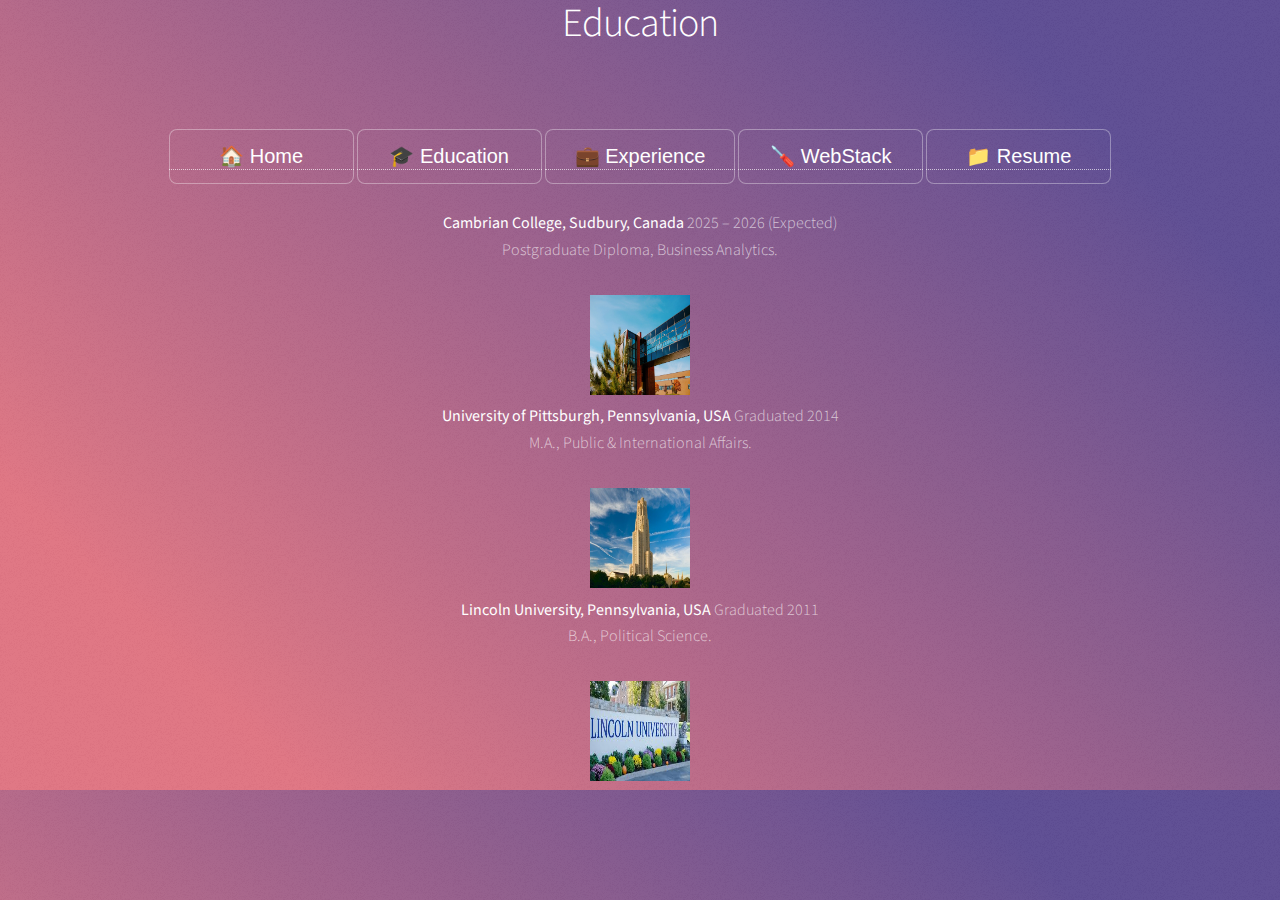
<file: edu.html>
<!DOCTYPE html>
<html>

<head>
  <!-- Google tag (gtag.js) -->
  <script async src="https://www.googletagmanager.com/gtag/js?id=G-BVNV2N0RMW"></script>
  <script>
    window.dataLayer = window.dataLayer || [];
    function gtag(){dataLayer.push(arguments);}
    gtag('js', new Date());

    gtag('config', 'G-BVNV2N0RMW');
  </script>
  <meta charset="utf-8">
  <meta name="viewport" content="width=device-width">
  <title>Education page</title>
  <link href="static/assets/css/main.css" rel="stylesheet" type="text/css" />
</head>

<body>
  <center>
    <h1> Education </h1>
  <div style="text-align: center;">



    <br>
    <br>
    <a href="index"><button>🏠 Home</button></a>
    <a href="edu"><button>🎓 Education</button></a>
    <a href="exp"><button>💼 Experience</button></a>
    <a href="webstack"><button>🪛 WebStack</button></a>
    <a href="resume"><button>📁 Resume</button></a>
</head>
<body>
  <br>
  <br>

    <p>
        <b>Cambrian College, Sudbury, Canada</b> 2025 – 2026 (Expected)<br>
        Postgraduate Diploma, Business Analytics.
    </p>
  <img src="static/images/cambrian.jpg" alt="cambrian" width="100" height="100">

    <p>
        <b>University of Pittsburgh, Pennsylvania, USA</b> Graduated 2014<br>
        M.A., Public & International Affairs.
    </p>
  <img src="static/images/pitt.jpg" alt="pitt" width="100" height="100">

    <p>
        <b>Lincoln University, Pennsylvania, USA</b> Graduated 2011<br>
        B.A., Political Science.
    </p>
  <img src="static/images/lincoln.jpg" alt="lincoln" width="100" height="100">

</body>
</html>
</file>
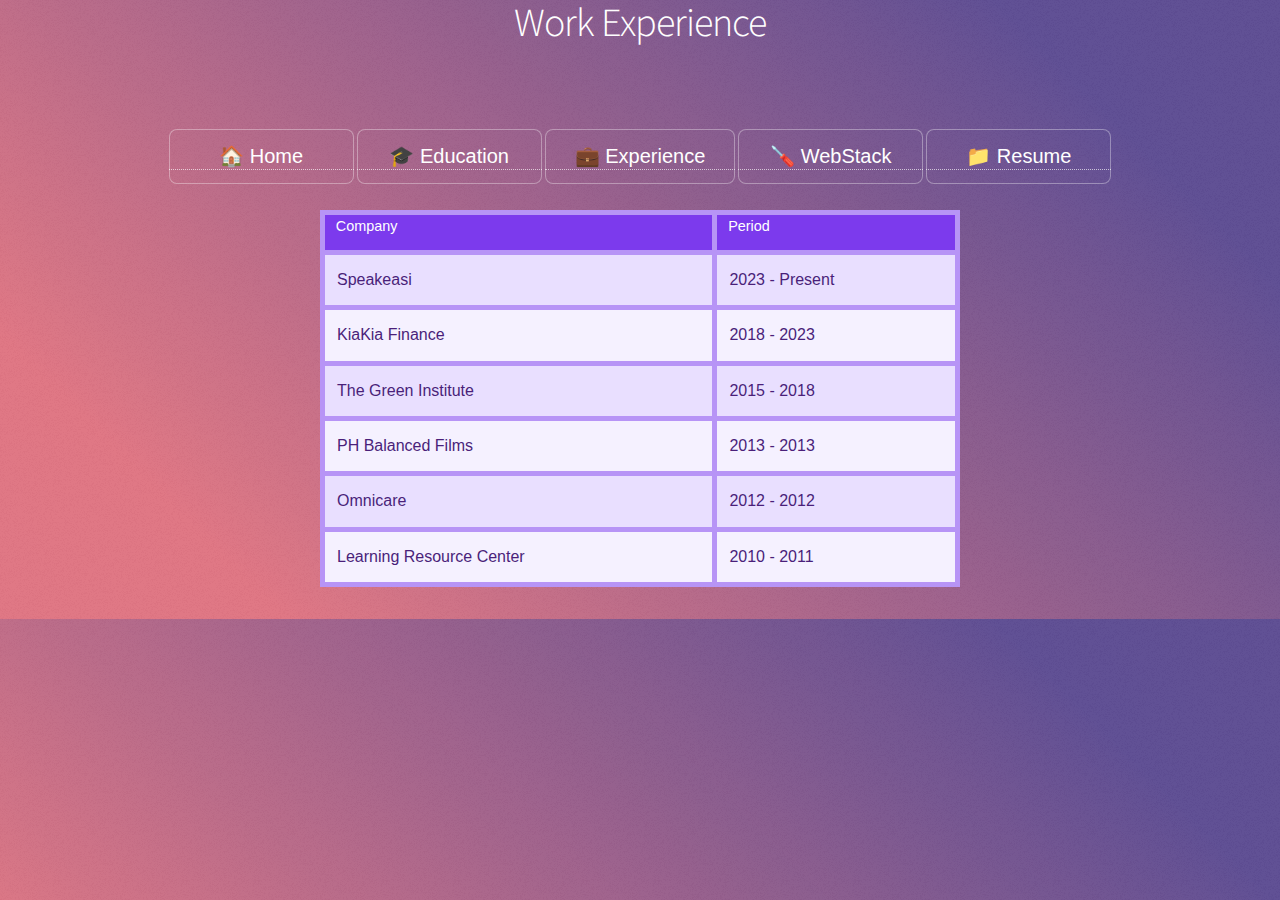
<file: exp.html>
<!DOCTYPE html>
<html>

<head>
  <!-- Google tag (gtag.js) -->
  <script async src="https://www.googletagmanager.com/gtag/js?id=G-BVNV2N0RMW"></script>
  <script>
    window.dataLayer = window.dataLayer || [];
    function gtag(){dataLayer.push(arguments);}
    gtag('js', new Date());

    gtag('config', 'G-BVNV2N0RMW');
  </script>
  <meta charset="utf-8">
  <meta name="viewport" content="width=device-width">
  <title>Experience Page</title>
  <link href="static/assets/css/main.css" rel="stylesheet" type="text/css" />
  <style>
    table {
      font-family: arial, sans-serif;
      border-collapse: collapse;
      width: 50%;
      background-color: #f5f0ff;
    }
    td, th {
      border: 5px solid #b794f6;
      text-align: left;
      padding: 8px;
      color: #4a1f7a;
    }
    th {
      background-color: #7c3aed;
      color: white;
      font-size: 18px;
      font-weight: bold;
    }
    tr:nth-child(even) {
      background-color: #e9dfff;
    }
    tr:nth-child(odd) {
      background-color: #f5f0ff;
    }
  </style>
</head>

<body>
  <center>
    <h1> Work Experience </h1>
    <!-- Not sure what other page to include tbh-->

    <br>
    <br>
    <a href="index"><button>🏠 Home</button></a>
    <a href="edu"><button>🎓 Education</button></a>
    <a href="exp"><button>💼 Experience</button></a>
    <a href="webstack"><button>🪛 WebStack</button></a>
    <a href="resume"><button>📁 Resume</button></a>

    <br>
    <br>

    <table>
      <tr>
        <th>Company</th>
        <th>Period</th>
      </tr>

      <tr>
        <td>Speakeasi</td>
        <td>2023 - Present</td>
      </tr>
      <tr>
        <td>KiaKia Finance</td>
        <td>2018 - 2023</td>
      </tr>
      <tr>
        <td>The Green Institute</td>
        <td>2015 - 2018</td>
      </tr>
      <tr>
        <td>PH Balanced Films</td>
        <td>2013 - 2013</td>
      </tr>
      <tr>
        <td>Omnicare</td>
        <td>2012 - 2012</td>
      </tr>
      <tr>
        <td>Learning Resource Center</td>
        <td>2010 - 2011</td>

    </table>


  </center>
</body>

</html>
</file>
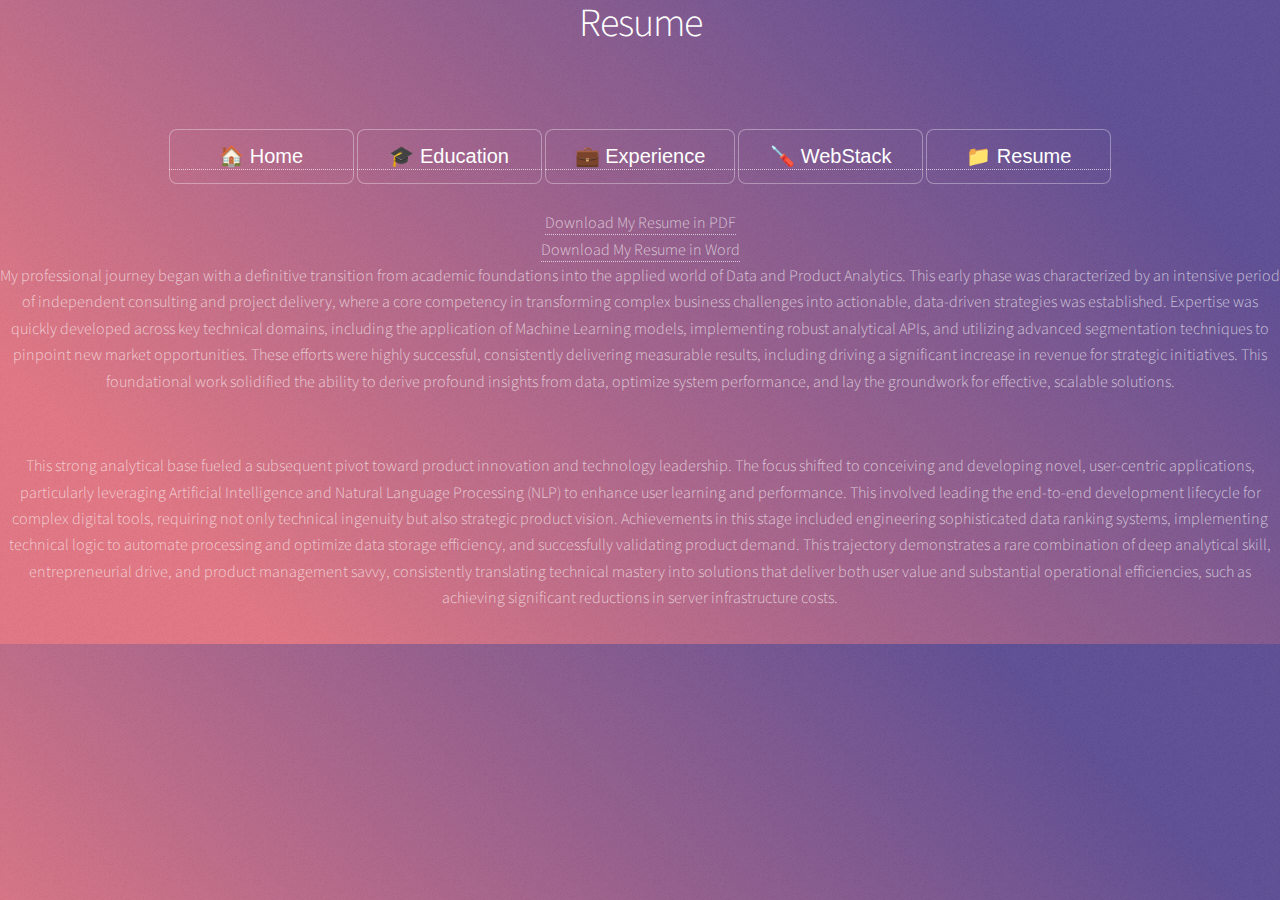
<file: resume.html>
<!DOCTYPE html>
<html>

<head>
  <!-- Google tag (gtag.js) -->
  <script async src="https://www.googletagmanager.com/gtag/js?id=G-BVNV2N0RMW"></script>
  <script>
    window.dataLayer = window.dataLayer || [];
    function gtag(){dataLayer.push(arguments);}
    gtag('js', new Date());

    gtag('config', 'G-BVNV2N0RMW');
  </script>
  <meta charset="utf-8">
  <meta name="viewport" content="width=device-width">
  <title>Experience page</title>
  <link href="static/assets/css/main.css" rel="stylesheet" type="text/css" />
</head>

<body>
  <center>
    <h1> Resume </h1>
  <div style="text-align: center;">



    <br>
    <br>
    <a href="index"><button>🏠 Home</button></a>
    <a href="edu"><button>🎓 Education</button></a>
    <a href="exp"><button>💼 Experience</button></a>
    <a href="webstack"><button>🪛 WebStack</button></a>
    <a href="resume"><button>📁 Resume</button></a>
  </div>

  <section>
    <br>
    <a href="static/documents/Laolu.IbrahimResume.pdf">Download My Resume in PDF</a>
    <br>
    <a href="static/documents/Laolu.IbrahimResume.docx">Download My Resume in Word</a>
    <!-- Site should contain a minimum of 2 files (PDF, Word documents). Same doc. Different format-->
    <br>
    <p>
      My professional journey began with a definitive transition from academic foundations into the applied world of Data and Product Analytics. This early phase was characterized by an intensive period of independent consulting and project delivery, where a core competency in transforming complex business challenges into actionable, data-driven strategies was established. Expertise was quickly developed across key technical domains, including the application of Machine Learning models, implementing robust analytical APIs, and utilizing advanced segmentation techniques to pinpoint new market opportunities. These efforts were highly successful, consistently delivering measurable results, including driving a significant increase in revenue for strategic initiatives. This foundational work solidified the ability to derive profound insights from data, optimize system performance, and lay the groundwork for effective, scalable solutions.
    </p>
    <br>
    <p>
      This strong analytical base fueled a subsequent pivot toward product innovation and technology leadership. The focus shifted to conceiving and developing novel, user-centric applications, particularly leveraging Artificial Intelligence and Natural Language Processing (NLP) to enhance user learning and performance. This involved leading the end-to-end development lifecycle for complex digital tools, requiring not only technical ingenuity but also strategic product vision. Achievements in this stage included engineering sophisticated data ranking systems, implementing technical logic to automate processing and optimize data storage efficiency, and successfully validating product demand. This trajectory demonstrates a rare combination of deep analytical skill, entrepreneurial drive, and product management savvy, consistently translating technical mastery into solutions that deliver both user value and substantial operational efficiencies, such as achieving significant reductions in server infrastructure costs.
    </p>

    </center>
</body>

</html>
</file>
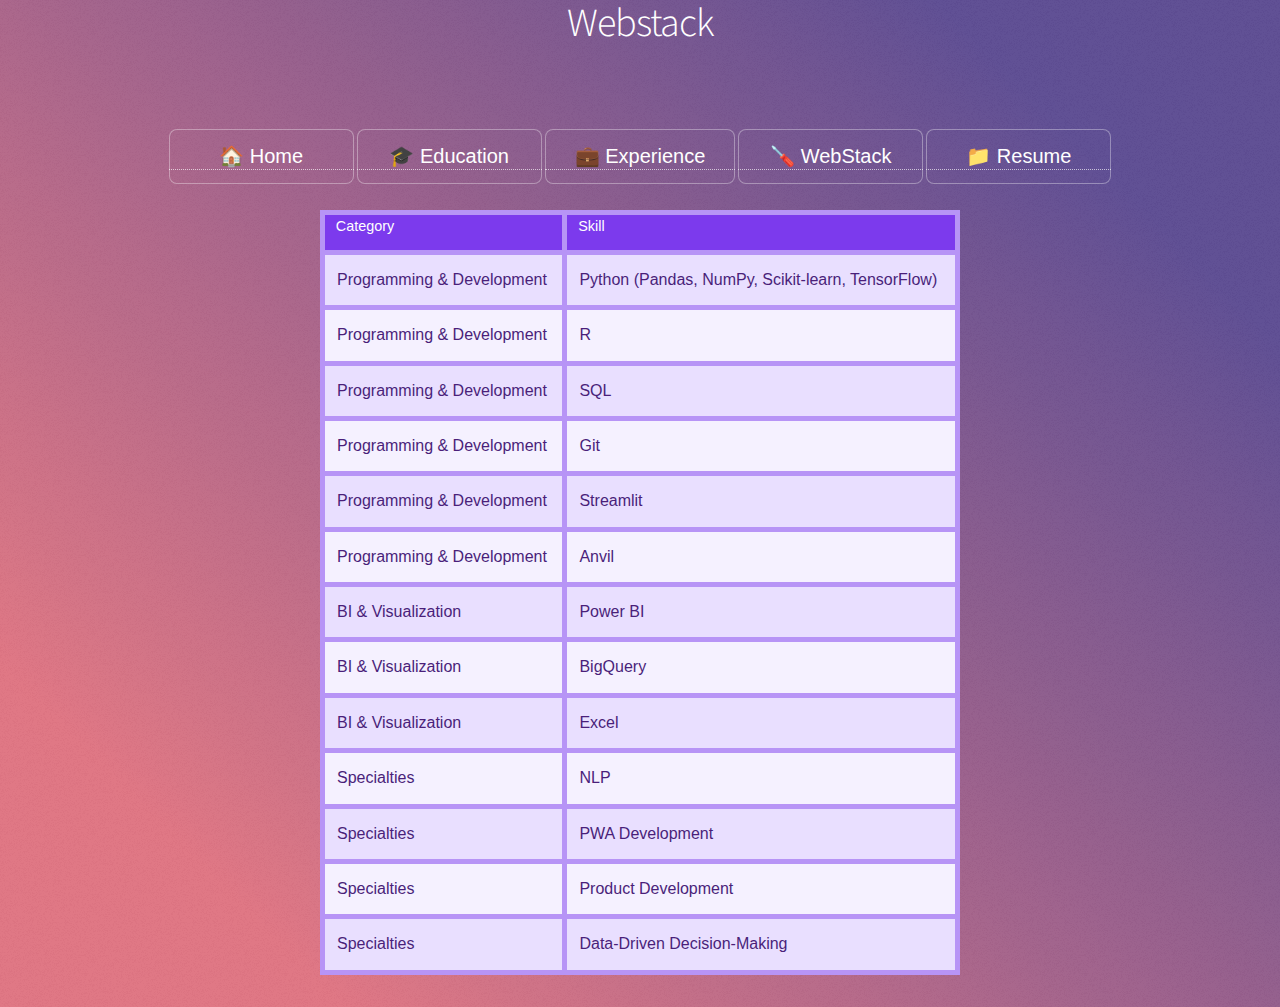
<file: webstack.html>
<!DOCTYPE html>
<html>

<head>
  <!-- Google tag (gtag.js) -->
  <script async src="https://www.googletagmanager.com/gtag/js?id=G-BVNV2N0RMW"></script>
  <script>
    window.dataLayer = window.dataLayer || [];
    function gtag(){dataLayer.push(arguments);}
    gtag('js', new Date());

    gtag('config', 'G-BVNV2N0RMW');
  </script>
  <!-- Google tag (gtag.js) -->
  <script async src="https://www.googletagmanager.com/gtag/js?id=G-BVNV2N0RMW"></script>
  <script>
    window.dataLayer = window.dataLayer || [];
    function gtag(){dataLayer.push(arguments);}
    gtag('js', new Date());

    gtag('config', 'G-BVNV2N0RMW');
  </script>
  <meta charset="utf-8">
  <meta name="viewport" content="width=device-width">
  <title>Webstack page</title>
  <link href="static/assets/css/main.css" rel="stylesheet" type="text/css" />
  <style>
    table {
      font-family: arial, sans-serif;
      border-collapse: collapse;
      width: 50%;
      background-color: #f5f0ff;
    }
    td, th {
      border: 5px solid #b794f6;
      text-align: left;
      padding: 8px;
      color: #4a1f7a;
    }
    th {
      background-color: #7c3aed;
      color: white;
      font-size: 18px;
      font-weight: bold;
    }
    tr:nth-child(even) {
      background-color: #e9dfff;
    }
    tr:nth-child(odd) {
      background-color: #f5f0ff;
    }
  </style>
</head>

<body>
  <center>
    <h1> Webstack </h1>

    <br>
    <br>
    <a href="index"><button>🏠 Home</button></a>
    <a href="edu"><button>🎓 Education</button></a>
    <a href="exp"><button>💼 Experience</button></a>
    <a href="webstack"><button>🪛 WebStack</button></a>
    <a href="resume"><button>📁 Resume</button></a>

    <br>
    <br>

    <table>
      <tr>
        <th>Category</th>
        <th>Skill</th>
      </tr>

      <tr>
        <td>Programming & Development</td>
        <td>Python (Pandas, NumPy, Scikit-learn, TensorFlow)</td>
      </tr>
      <tr>
        <td>Programming & Development</td>
        <td>R</td>
      </tr>
      <tr>
        <td>Programming & Development</td>
        <td>SQL</td>
      </tr>
      <tr>
        <td>Programming & Development</td>
        <td>Git</td>
      </tr>
      <tr>
        <td>Programming & Development</td>
        <td>Streamlit</td>
      </tr>
      <tr>
        <td>Programming & Development</td>
        <td>Anvil</td>
      </tr>

      <tr>
        <td>BI & Visualization</td>
        <td>Power BI</td>
      </tr>
      <tr>
        <td>BI & Visualization</td>
        <td>BigQuery</td>
      </tr>
      <tr>
        <td>BI & Visualization</td>
        <td>Excel</td>
      </tr>

      <tr>
        <td>Specialties</td>
        <td>NLP</td>
      </tr>
      <tr>
        <td>Specialties</td>
        <td>PWA Development</td>
      </tr>
      <tr>
        <td>Specialties</td>
        <td>Product Development</td>
      </tr>
      <tr>
        <td>Specialties</td>
        <td>Data-Driven Decision-Making</td>
      </tr>
    </table>


  </center>
</body>

</html>
</file>
<file: static/assets/css/main.css>
@import url(fontawesome-all.min.css);
@import 'https://fonts.googleapis.com/css?family=Source+Sans+Pro:300,400';

/*
	Stellar by HTML5 UP
	html5up.net | @ajlkn
	Free for personal and commercial use under the CCA 3.0 license (html5up.net/license)
*/

html, body, div, span, applet, object,
iframe, h1, h2, h3, h4, h5, h6, p, blockquote,
pre, a, abbr, acronym, address, big, cite,
code, del, dfn, em, img, ins, kbd, q, s, samp,
small, strike, strong, sub, sup, tt, var, b,
u, i, center, dl, dt, dd, ol, ul, li, fieldset,
form, label, legend, table, caption, tbody,
tfoot, thead, tr, th, td, article, aside,
canvas, details, embed, figure, figcaption,
footer, header, hgroup, menu, nav, output, ruby,
section, summary, time, mark, audio, video {
	margin: 0;
	padding: 0;
	border: 0;
	font-size: 100%;
	font: inherit;
	vertical-align: baseline;}

article, aside, details, figcaption, figure,
footer, header, hgroup, menu, nav, section {
	display: block;}

body {
	line-height: 1;
}

ol, ul {
	list-style: none;
}

blockquote, q {
	quotes: none;
}

	blockquote:before, blockquote:after, q:before, q:after {
		content: '';
		content: none;
	}

table {
	border-collapse: collapse;
	border-spacing: 0;
}

body {
	-webkit-text-size-adjust: none;
}

mark {
	background-color: transparent;
	color: inherit;
}

input::-moz-focus-inner {
	border: 0;
	padding: 0;
}

input, select, textarea {
	-moz-appearance: none;
	-webkit-appearance: none;
	-ms-appearance: none;
	appearance: none;
}

/* Basic */

	@-ms-viewport {
		width: device-width;
	}

	body {
		-ms-overflow-style: scrollbar;
	}

	@media screen and (max-width: 480px) {

		html, body {
			min-width: 320px;
		}

	}

	html {
		box-sizing: border-box;
	}

	*, *:before, *:after {
		box-sizing: inherit;
	}

	body {
		background-color: #935d8c;
		background-image: url("images/overlay.png"), -moz-linear-gradient(45deg, #e37682 15%, #5f4d93 85%);
		background-image: url("images/overlay.png"), -webkit-linear-gradient(45deg, #e37682 15%, #5f4d93 85%);
		background-image: url("images/overlay.png"), -ms-linear-gradient(45deg, #e37682 15%, #5f4d93 85%);
		background-image: url("images/overlay.png"), linear-gradient(45deg, #e37682 15%, #5f4d93 85%);
	}

		body.is-preload *, body.is-preload *:before, body.is-preload *:after {
			-moz-animation: none !important;
			-webkit-animation: none !important;
			-ms-animation: none !important;
			animation: none !important;
			-moz-transition: none !important;
			-webkit-transition: none !important;
			-ms-transition: none !important;
			transition: none !important;
		}

/* Type */

	body {
		background-color: #935d8c;
		color: rgba(255, 255, 255, 0.65);
	}

	body, input, select, textarea {
		font-family: "Source Sans Pro", Helvetica, sans-serif;
		font-size: 17pt;
		font-weight: 300;
		line-height: 1.65;
	}

		@media screen and (max-width: 1680px) {

			body, input, select, textarea {
				font-size: 14pt;
			}

		}

		@media screen and (max-width: 1280px) {

			body, input, select, textarea {
				font-size: 12pt;
			}

		}

		@media screen and (max-width: 360px) {

			body, input, select, textarea {
				font-size: 11pt;
			}

		}

	a {
		-moz-transition: color 0.2s ease, border-bottom 0.2s ease;
		-webkit-transition: color 0.2s ease, border-bottom 0.2s ease;
		-ms-transition: color 0.2s ease, border-bottom 0.2s ease;
		transition: color 0.2s ease, border-bottom 0.2s ease;
		text-decoration: none;
		border-bottom: dotted 1px;
		color: inherit;
	}

		a:hover {
			border-bottom-color: transparent;
		}

	strong, b {
		font-weight: 400;
	}

	em, i {
		font-style: italic;
	}

	p {
		margin: 0 0 2em 0;
	}

		p.content {
			-moz-columns: 20em 2;
			-webkit-columns: 20em 2;
			-ms-columns: 20em 2;
			columns: 20em 2;
			-moz-column-gap: 2em;
			-webkit-column-gap: 2em;
			-ms-column-gap: 2em;
			column-gap: 2em;
			text-align: justify;
		}

	h1, h2, h3, h4, h5, h6 {
		font-weight: 300;
		line-height: 1.5;
		margin: 0 0 0.7em 0;
		letter-spacing: -0.025em;
	}

		h1 a, h2 a, h3 a, h4 a, h5 a, h6 a {
			color: inherit;
			text-decoration: none;
		}

	h1 {
		font-size: 2.5em;
		line-height: 1.2;
	}

	h2 {
		font-size: 1.5em;
	}

	h3 {
		font-size: 1.25em;
	}

	h4 {
		font-size: 1.1em;
	}

	h5 {
		font-size: 0.9em;
	}

	h6 {
		font-size: 0.7em;
	}

	@media screen and (max-width: 736px) {

		h1 {
			font-size: 2em;
		}

	}

	sub {
		font-size: 0.8em;
		position: relative;
		top: 0.5em;
	}

	sup {
		font-size: 0.8em;
		position: relative;
		top: -0.5em;
	}

	blockquote {
		border-left: solid 4px;
		font-style: italic;
		margin: 0 0 2em 0;
		padding: 0.5em 0 0.5em 2em;
	}

	code {
		border-radius: 8px;
		border: solid 1px;
		font-family: "Courier New", monospace;
		font-size: 0.9em;
		margin: 0 0.25em;
		padding: 0.25em 0.65em;
	}

	pre {
		-webkit-overflow-scrolling: touch;
		font-family: "Courier New", monospace;
		font-size: 0.9em;
		margin: 0 0 2em 0;
	}

		pre code {
			display: block;
			line-height: 1.75;
			padding: 1em 1.5em;
			overflow-x: auto;
		}

	hr {
		border: 0;
		border-bottom: solid 1px;
		margin: 2em 0;
	}

		hr.major {
			margin: 3em 0;
		}

	.align-left {
		text-align: left;
	}

	.align-center {
		text-align: center;
	}

	.align-right {
		text-align: right;
	}

	input, select, textarea {
		color: #ffffff;
	}

	a:hover {
		color: #ffffff;
	}

	strong, b {
		color: #ffffff;
	}

	h1, h2, h3, h4, h5, h6 {
		color: #ffffff;
	}

	blockquote {
		border-left-color: rgba(255, 255, 255, 0.35);
	}

	code {
		background: rgba(255, 255, 255, 0.075);
		border-color: rgba(255, 255, 255, 0.35);
	}

	hr {
		border-bottom-color: rgba(255, 255, 255, 0.35);
	}

/* Row */

	.row {
		display: flex;
		flex-wrap: wrap;
		box-sizing: border-box;
		align-items: stretch;
	}

		.row > * {
			box-sizing: border-box;
		}

		.row.gtr-uniform > * > :last-child {
			margin-bottom: 0;
		}

		.row.aln-left {
			justify-content: flex-start;
		}

		.row.aln-center {
			justify-content: center;
		}

		.row.aln-right {
			justify-content: flex-end;
		}

		.row.aln-top {
			align-items: flex-start;
		}

		.row.aln-middle {
			align-items: center;
		}

		.row.aln-bottom {
			align-items: flex-end;
		}

		.row > .imp {
			order: -1;
		}

		.row > .col-1 {
			width: 8.33333%;
		}

		.row > .off-1 {
			margin-left: 8.33333%;
		}

		.row > .col-2 {
			width: 16.66667%;
		}

		.row > .off-2 {
			margin-left: 16.66667%;
		}

		.row > .col-3 {
			width: 25%;
		}

		.row > .off-3 {
			margin-left: 25%;
		}

		.row > .col-4 {
			width: 33.33333%;
		}

		.row > .off-4 {
			margin-left: 33.33333%;
		}

		.row > .col-5 {
			width: 41.66667%;
		}

		.row > .off-5 {
			margin-left: 41.66667%;
		}

		.row > .col-6 {
			width: 50%;
		}

		.row > .off-6 {
			margin-left: 50%;
		}

		.row > .col-7 {
			width: 58.33333%;
		}

		.row > .off-7 {
			margin-left: 58.33333%;
		}

		.row > .col-8 {
			width: 66.66667%;
		}

		.row > .off-8 {
			margin-left: 66.66667%;
		}

		.row > .col-9 {
			width: 75%;
		}

		.row > .off-9 {
			margin-left: 75%;
		}

		.row > .col-10 {
			width: 83.33333%;
		}

		.row > .off-10 {
			margin-left: 83.33333%;
		}

		.row > .col-11 {
			width: 91.66667%;
		}

		.row > .off-11 {
			margin-left: 91.66667%;
		}

		.row > .col-12 {
			width: 100%;
		}

		.row > .off-12 {
			margin-left: 100%;
		}

		.row.gtr-0 {
			margin-top: 0;
			margin-left: 0em;
		}

			.row.gtr-0 > * {
				padding: 0 0 0 0em;
			}

			.row.gtr-0.gtr-uniform {
				margin-top: 0em;
			}

				.row.gtr-0.gtr-uniform > * {
					padding-top: 0em;
				}

		.row.gtr-25 {
			margin-top: 0;
			margin-left: -0.375em;
		}

			.row.gtr-25 > * {
				padding: 0 0 0 0.375em;
			}

			.row.gtr-25.gtr-uniform {
				margin-top: -0.375em;
			}

				.row.gtr-25.gtr-uniform > * {
					padding-top: 0.375em;
				}

		.row.gtr-50 {
			margin-top: 0;
			margin-left: -0.75em;
		}

			.row.gtr-50 > * {
				padding: 0 0 0 0.75em;
			}

			.row.gtr-50.gtr-uniform {
				margin-top: -0.75em;
			}

				.row.gtr-50.gtr-uniform > * {
					padding-top: 0.75em;
				}

		.row {
			margin-top: 0;
			margin-left: -1.5em;
		}

			.row > * {
				padding: 0 0 0 1.5em;
			}

			.row.gtr-uniform {
				margin-top: -1.5em;
			}

				.row.gtr-uniform > * {
					padding-top: 1.5em;
				}

		.row.gtr-150 {
			margin-top: 0;
			margin-left: -2.25em;
		}

			.row.gtr-150 > * {
				padding: 0 0 0 2.25em;
			}

			.row.gtr-150.gtr-uniform {
				margin-top: -2.25em;
			}

				.row.gtr-150.gtr-uniform > * {
					padding-top: 2.25em;
				}

		.row.gtr-200 {
			margin-top: 0;
			margin-left: -3em;
		}

			.row.gtr-200 > * {
				padding: 0 0 0 3em;
			}

			.row.gtr-200.gtr-uniform {
				margin-top: -3em;
			}

				.row.gtr-200.gtr-uniform > * {
					padding-top: 3em;
				}

		@media screen and (max-width: 1680px) {

			.row {
				display: flex;
				flex-wrap: wrap;
				box-sizing: border-box;
				align-items: stretch;
			}

				.row > * {
					box-sizing: border-box;
				}

				.row.gtr-uniform > * > :last-child {
					margin-bottom: 0;
				}

				.row.aln-left {
					justify-content: flex-start;
				}

				.row.aln-center {
					justify-content: center;
				}

				.row.aln-right {
					justify-content: flex-end;
				}

				.row.aln-top {
					align-items: flex-start;
				}

				.row.aln-middle {
					align-items: center;
				}

				.row.aln-bottom {
					align-items: flex-end;
				}

				.row > .imp-xlarge {
					order: -1;
				}

				.row > .col-1-xlarge {
					width: 8.33333%;
				}

				.row > .off-1-xlarge {
					margin-left: 8.33333%;
				}

				.row > .col-2-xlarge {
					width: 16.66667%;
				}

				.row > .off-2-xlarge {
					margin-left: 16.66667%;
				}

				.row > .col-3-xlarge {
					width: 25%;
				}

				.row > .off-3-xlarge {
					margin-left: 25%;
				}

				.row > .col-4-xlarge {
					width: 33.33333%;
				}

				.row > .off-4-xlarge {
					margin-left: 33.33333%;
				}

				.row > .col-5-xlarge {
					width: 41.66667%;
				}

				.row > .off-5-xlarge {
					margin-left: 41.66667%;
				}

				.row > .col-6-xlarge {
					width: 50%;
				}

				.row > .off-6-xlarge {
					margin-left: 50%;
				}

				.row > .col-7-xlarge {
					width: 58.33333%;
				}

				.row > .off-7-xlarge {
					margin-left: 58.33333%;
				}

				.row > .col-8-xlarge {
					width: 66.66667%;
				}

				.row > .off-8-xlarge {
					margin-left: 66.66667%;
				}

				.row > .col-9-xlarge {
					width: 75%;
				}

				.row > .off-9-xlarge {
					margin-left: 75%;
				}

				.row > .col-10-xlarge {
					width: 83.33333%;
				}

				.row > .off-10-xlarge {
					margin-left: 83.33333%;
				}

				.row > .col-11-xlarge {
					width: 91.66667%;
				}

				.row > .off-11-xlarge {
					margin-left: 91.66667%;
				}

				.row > .col-12-xlarge {
					width: 100%;
				}

				.row > .off-12-xlarge {
					margin-left: 100%;
				}

				.row.gtr-0 {
					margin-top: 0;
					margin-left: 0em;
				}

					.row.gtr-0 > * {
						padding: 0 0 0 0em;
					}

					.row.gtr-0.gtr-uniform {
						margin-top: 0em;
					}

						.row.gtr-0.gtr-uniform > * {
							padding-top: 0em;
						}

				.row.gtr-25 {
					margin-top: 0;
					margin-left: -0.375em;
				}

					.row.gtr-25 > * {
						padding: 0 0 0 0.375em;
					}

					.row.gtr-25.gtr-uniform {
						margin-top: -0.375em;
					}

						.row.gtr-25.gtr-uniform > * {
							padding-top: 0.375em;
						}

				.row.gtr-50 {
					margin-top: 0;
					margin-left: -0.75em;
				}

					.row.gtr-50 > * {
						padding: 0 0 0 0.75em;
					}

					.row.gtr-50.gtr-uniform {
						margin-top: -0.75em;
					}

						.row.gtr-50.gtr-uniform > * {
							padding-top: 0.75em;
						}

				.row {
					margin-top: 0;
					margin-left: -1.5em;
				}

					.row > * {
						padding: 0 0 0 1.5em;
					}

					.row.gtr-uniform {
						margin-top: -1.5em;
					}

						.row.gtr-uniform > * {
							padding-top: 1.5em;
						}

				.row.gtr-150 {
					margin-top: 0;
					margin-left: -2.25em;
				}

					.row.gtr-150 > * {
						padding: 0 0 0 2.25em;
					}

					.row.gtr-150.gtr-uniform {
						margin-top: -2.25em;
					}

						.row.gtr-150.gtr-uniform > * {
							padding-top: 2.25em;
						}

				.row.gtr-200 {
					margin-top: 0;
					margin-left: -3em;
				}

					.row.gtr-200 > * {
						padding: 0 0 0 3em;
					}

					.row.gtr-200.gtr-uniform {
						margin-top: -3em;
					}

						.row.gtr-200.gtr-uniform > * {
							padding-top: 3em;
						}

		}

		@media screen and (max-width: 1280px) {

			.row {
				display: flex;
				flex-wrap: wrap;
				box-sizing: border-box;
				align-items: stretch;
			}

				.row > * {
					box-sizing: border-box;
				}

				.row.gtr-uniform > * > :last-child {
					margin-bottom: 0;
				}

				.row.aln-left {
					justify-content: flex-start;
				}

				.row.aln-center {
					justify-content: center;
				}

				.row.aln-right {
					justify-content: flex-end;
				}

				.row.aln-top {
					align-items: flex-start;
				}

				.row.aln-middle {
					align-items: center;
				}

				.row.aln-bottom {
					align-items: flex-end;
				}

				.row > .imp-large {
					order: -1;
				}

				.row > .col-1-large {
					width: 8.33333%;
				}

				.row > .off-1-large {
					margin-left: 8.33333%;
				}

				.row > .col-2-large {
					width: 16.66667%;
				}

				.row > .off-2-large {
					margin-left: 16.66667%;
				}

				.row > .col-3-large {
					width: 25%;
				}

				.row > .off-3-large {
					margin-left: 25%;
				}

				.row > .col-4-large {
					width: 33.33333%;
				}

				.row > .off-4-large {
					margin-left: 33.33333%;
				}

				.row > .col-5-large {
					width: 41.66667%;
				}

				.row > .off-5-large {
					margin-left: 41.66667%;
				}

				.row > .col-6-large {
					width: 50%;
				}

				.row > .off-6-large {
					margin-left: 50%;
				}

				.row > .col-7-large {
					width: 58.33333%;
				}

				.row > .off-7-large {
					margin-left: 58.33333%;
				}

				.row > .col-8-large {
					width: 66.66667%;
				}

				.row > .off-8-large {
					margin-left: 66.66667%;
				}

				.row > .col-9-large {
					width: 75%;
				}

				.row > .off-9-large {
					margin-left: 75%;
				}

				.row > .col-10-large {
					width: 83.33333%;
				}

				.row > .off-10-large {
					margin-left: 83.33333%;
				}

				.row > .col-11-large {
					width: 91.66667%;
				}

				.row > .off-11-large {
					margin-left: 91.66667%;
				}

				.row > .col-12-large {
					width: 100%;
				}

				.row > .off-12-large {
					margin-left: 100%;
				}

				.row.gtr-0 {
					margin-top: 0;
					margin-left: 0em;
				}

					.row.gtr-0 > * {
						padding: 0 0 0 0em;
					}

					.row.gtr-0.gtr-uniform {
						margin-top: 0em;
					}

						.row.gtr-0.gtr-uniform > * {
							padding-top: 0em;
						}

				.row.gtr-25 {
					margin-top: 0;
					margin-left: -0.375em;
				}

					.row.gtr-25 > * {
						padding: 0 0 0 0.375em;
					}

					.row.gtr-25.gtr-uniform {
						margin-top: -0.375em;
					}

						.row.gtr-25.gtr-uniform > * {
							padding-top: 0.375em;
						}

				.row.gtr-50 {
					margin-top: 0;
					margin-left: -0.75em;
				}

					.row.gtr-50 > * {
						padding: 0 0 0 0.75em;
					}

					.row.gtr-50.gtr-uniform {
						margin-top: -0.75em;
					}

						.row.gtr-50.gtr-uniform > * {
							padding-top: 0.75em;
						}

				.row {
					margin-top: 0;
					margin-left: -1.5em;
				}

					.row > * {
						padding: 0 0 0 1.5em;
					}

					.row.gtr-uniform {
						margin-top: -1.5em;
					}

						.row.gtr-uniform > * {
							padding-top: 1.5em;
						}

				.row.gtr-150 {
					margin-top: 0;
					margin-left: -2.25em;
				}

					.row.gtr-150 > * {
						padding: 0 0 0 2.25em;
					}

					.row.gtr-150.gtr-uniform {
						margin-top: -2.25em;
					}

						.row.gtr-150.gtr-uniform > * {
							padding-top: 2.25em;
						}

				.row.gtr-200 {
					margin-top: 0;
					margin-left: -3em;
				}

					.row.gtr-200 > * {
						padding: 0 0 0 3em;
					}

					.row.gtr-200.gtr-uniform {
						margin-top: -3em;
					}

						.row.gtr-200.gtr-uniform > * {
							padding-top: 3em;
						}

		}

		@media screen and (max-width: 980px) {

			.row {
				display: flex;
				flex-wrap: wrap;
				box-sizing: border-box;
				align-items: stretch;
			}

				.row > * {
					box-sizing: border-box;
				}

				.row.gtr-uniform > * > :last-child {
					margin-bottom: 0;
				}

				.row.aln-left {
					justify-content: flex-start;
				}

				.row.aln-center {
					justify-content: center;
				}

				.row.aln-right {
					justify-content: flex-end;
				}

				.row.aln-top {
					align-items: flex-start;
				}

				.row.aln-middle {
					align-items: center;
				}

				.row.aln-bottom {
					align-items: flex-end;
				}

				.row > .imp-medium {
					order: -1;
				}

				.row > .col-1-medium {
					width: 8.33333%;
				}

				.row > .off-1-medium {
					margin-left: 8.33333%;
				}

				.row > .col-2-medium {
					width: 16.66667%;
				}

				.row > .off-2-medium {
					margin-left: 16.66667%;
				}

				.row > .col-3-medium {
					width: 25%;
				}

				.row > .off-3-medium {
					margin-left: 25%;
				}

				.row > .col-4-medium {
					width: 33.33333%;
				}

				.row > .off-4-medium {
					margin-left: 33.33333%;
				}

				.row > .col-5-medium {
					width: 41.66667%;
				}

				.row > .off-5-medium {
					margin-left: 41.66667%;
				}

				.row > .col-6-medium {
					width: 50%;
				}

				.row > .off-6-medium {
					margin-left: 50%;
				}

				.row > .col-7-medium {
					width: 58.33333%;
				}

				.row > .off-7-medium {
					margin-left: 58.33333%;
				}

				.row > .col-8-medium {
					width: 66.66667%;
				}

				.row > .off-8-medium {
					margin-left: 66.66667%;
				}

				.row > .col-9-medium {
					width: 75%;
				}

				.row > .off-9-medium {
					margin-left: 75%;
				}

				.row > .col-10-medium {
					width: 83.33333%;
				}

				.row > .off-10-medium {
					margin-left: 83.33333%;
				}

				.row > .col-11-medium {
					width: 91.66667%;
				}

				.row > .off-11-medium {
					margin-left: 91.66667%;
				}

				.row > .col-12-medium {
					width: 100%;
				}

				.row > .off-12-medium {
					margin-left: 100%;
				}

				.row.gtr-0 {
					margin-top: 0;
					margin-left: 0em;
				}

					.row.gtr-0 > * {
						padding: 0 0 0 0em;
					}

					.row.gtr-0.gtr-uniform {
						margin-top: 0em;
					}

						.row.gtr-0.gtr-uniform > * {
							padding-top: 0em;
						}

				.row.gtr-25 {
					margin-top: 0;
					margin-left: -0.375em;
				}

					.row.gtr-25 > * {
						padding: 0 0 0 0.375em;
					}

					.row.gtr-25.gtr-uniform {
						margin-top: -0.375em;
					}

						.row.gtr-25.gtr-uniform > * {
							padding-top: 0.375em;
						}

				.row.gtr-50 {
					margin-top: 0;
					margin-left: -0.75em;
				}

					.row.gtr-50 > * {
						padding: 0 0 0 0.75em;
					}

					.row.gtr-50.gtr-uniform {
						margin-top: -0.75em;
					}

						.row.gtr-50.gtr-uniform > * {
							padding-top: 0.75em;
						}

				.row {
					margin-top: 0;
					margin-left: -1.5em;
				}

					.row > * {
						padding: 0 0 0 1.5em;
					}

					.row.gtr-uniform {
						margin-top: -1.5em;
					}

						.row.gtr-uniform > * {
							padding-top: 1.5em;
						}

				.row.gtr-150 {
					margin-top: 0;
					margin-left: -2.25em;
				}

					.row.gtr-150 > * {
						padding: 0 0 0 2.25em;
					}

					.row.gtr-150.gtr-uniform {
						margin-top: -2.25em;
					}

						.row.gtr-150.gtr-uniform > * {
							padding-top: 2.25em;
						}

				.row.gtr-200 {
					margin-top: 0;
					margin-left: -3em;
				}

					.row.gtr-200 > * {
						padding: 0 0 0 3em;
					}

					.row.gtr-200.gtr-uniform {
						margin-top: -3em;
					}

						.row.gtr-200.gtr-uniform > * {
							padding-top: 3em;
						}

		}

		@media screen and (max-width: 736px) {

			.row {
				display: flex;
				flex-wrap: wrap;
				box-sizing: border-box;
				align-items: stretch;
			}

				.row > * {
					box-sizing: border-box;
				}

				.row.gtr-uniform > * > :last-child {
					margin-bottom: 0;
				}

				.row.aln-left {
					justify-content: flex-start;
				}

				.row.aln-center {
					justify-content: center;
				}

				.row.aln-right {
					justify-content: flex-end;
				}

				.row.aln-top {
					align-items: flex-start;
				}

				.row.aln-middle {
					align-items: center;
				}

				.row.aln-bottom {
					align-items: flex-end;
				}

				.row > .imp-small {
					order: -1;
				}

				.row > .col-1-small {
					width: 8.33333%;
				}

				.row > .off-1-small {
					margin-left: 8.33333%;
				}

				.row > .col-2-small {
					width: 16.66667%;
				}

				.row > .off-2-small {
					margin-left: 16.66667%;
				}

				.row > .col-3-small {
					width: 25%;
				}

				.row > .off-3-small {
					margin-left: 25%;
				}

				.row > .col-4-small {
					width: 33.33333%;
				}

				.row > .off-4-small {
					margin-left: 33.33333%;
				}

				.row > .col-5-small {
					width: 41.66667%;
				}

				.row > .off-5-small {
					margin-left: 41.66667%;
				}

				.row > .col-6-small {
					width: 50%;
				}

				.row > .off-6-small {
					margin-left: 50%;
				}

				.row > .col-7-small {
					width: 58.33333%;
				}

				.row > .off-7-small {
					margin-left: 58.33333%;
				}

				.row > .col-8-small {
					width: 66.66667%;
				}

				.row > .off-8-small {
					margin-left: 66.66667%;
				}

				.row > .col-9-small {
					width: 75%;
				}

				.row > .off-9-small {
					margin-left: 75%;
				}

				.row > .col-10-small {
					width: 83.33333%;
				}

				.row > .off-10-small {
					margin-left: 83.33333%;
				}

				.row > .col-11-small {
					width: 91.66667%;
				}

				.row > .off-11-small {
					margin-left: 91.66667%;
				}

				.row > .col-12-small {
					width: 100%;
				}

				.row > .off-12-small {
					margin-left: 100%;
				}

				.row.gtr-0 {
					margin-top: 0;
					margin-left: 0em;
				}

					.row.gtr-0 > * {
						padding: 0 0 0 0em;
					}

					.row.gtr-0.gtr-uniform {
						margin-top: 0em;
					}

						.row.gtr-0.gtr-uniform > * {
							padding-top: 0em;
						}

				.row.gtr-25 {
					margin-top: 0;
					margin-left: -0.25em;
				}

					.row.gtr-25 > * {
						padding: 0 0 0 0.25em;
					}

					.row.gtr-25.gtr-uniform {
						margin-top: -0.25em;
					}

						.row.gtr-25.gtr-uniform > * {
							padding-top: 0.25em;
						}

				.row.gtr-50 {
					margin-top: 0;
					margin-left: -0.5em;
				}

					.row.gtr-50 > * {
						padding: 0 0 0 0.5em;
					}

					.row.gtr-50.gtr-uniform {
						margin-top: -0.5em;
					}

						.row.gtr-50.gtr-uniform > * {
							padding-top: 0.5em;
						}

				.row {
					margin-top: 0;
					margin-left: -1em;
				}

					.row > * {
						padding: 0 0 0 1em;
					}

					.row.gtr-uniform {
						margin-top: -1em;
					}

						.row.gtr-uniform > * {
							padding-top: 1em;
						}

				.row.gtr-150 {
					margin-top: 0;
					margin-left: -1.5em;
				}

					.row.gtr-150 > * {
						padding: 0 0 0 1.5em;
					}

					.row.gtr-150.gtr-uniform {
						margin-top: -1.5em;
					}

						.row.gtr-150.gtr-uniform > * {
							padding-top: 1.5em;
						}

				.row.gtr-200 {
					margin-top: 0;
					margin-left: -2em;
				}

					.row.gtr-200 > * {
						padding: 0 0 0 2em;
					}

					.row.gtr-200.gtr-uniform {
						margin-top: -2em;
					}

						.row.gtr-200.gtr-uniform > * {
							padding-top: 2em;
						}

		}

		@media screen and (max-width: 480px) {

			.row {
				display: flex;
				flex-wrap: wrap;
				box-sizing: border-box;
				align-items: stretch;
			}

				.row > * {
					box-sizing: border-box;
				}

				.row.gtr-uniform > * > :last-child {
					margin-bottom: 0;
				}

				.row.aln-left {
					justify-content: flex-start;
				}

				.row.aln-center {
					justify-content: center;
				}

				.row.aln-right {
					justify-content: flex-end;
				}

				.row.aln-top {
					align-items: flex-start;
				}

				.row.aln-middle {
					align-items: center;
				}

				.row.aln-bottom {
					align-items: flex-end;
				}

				.row > .imp-xsmall {
					order: -1;
				}

				.row > .col-1-xsmall {
					width: 8.33333%;
				}

				.row > .off-1-xsmall {
					margin-left: 8.33333%;
				}

				.row > .col-2-xsmall {
					width: 16.66667%;
				}

				.row > .off-2-xsmall {
					margin-left: 16.66667%;
				}

				.row > .col-3-xsmall {
					width: 25%;
				}

				.row > .off-3-xsmall {
					margin-left: 25%;
				}

				.row > .col-4-xsmall {
					width: 33.33333%;
				}

				.row > .off-4-xsmall {
					margin-left: 33.33333%;
				}

				.row > .col-5-xsmall {
					width: 41.66667%;
				}

				.row > .off-5-xsmall {
					margin-left: 41.66667%;
				}

				.row > .col-6-xsmall {
					width: 50%;
				}

				.row > .off-6-xsmall {
					margin-left: 50%;
				}

				.row > .col-7-xsmall {
					width: 58.33333%;
				}

				.row > .off-7-xsmall {
					margin-left: 58.33333%;
				}

				.row > .col-8-xsmall {
					width: 66.66667%;
				}

				.row > .off-8-xsmall {
					margin-left: 66.66667%;
				}

				.row > .col-9-xsmall {
					width: 75%;
				}

				.row > .off-9-xsmall {
					margin-left: 75%;
				}

				.row > .col-10-xsmall {
					width: 83.33333%;
				}

				.row > .off-10-xsmall {
					margin-left: 83.33333%;
				}

				.row > .col-11-xsmall {
					width: 91.66667%;
				}

				.row > .off-11-xsmall {
					margin-left: 91.66667%;
				}

				.row > .col-12-xsmall {
					width: 100%;
				}

				.row > .off-12-xsmall {
					margin-left: 100%;
				}

				.row.gtr-0 {
					margin-top: 0;
					margin-left: 0em;
				}

					.row.gtr-0 > * {
						padding: 0 0 0 0em;
					}

					.row.gtr-0.gtr-uniform {
						margin-top: 0em;
					}

						.row.gtr-0.gtr-uniform > * {
							padding-top: 0em;
						}

				.row.gtr-25 {
					margin-top: 0;
					margin-left: -0.3125em;
				}

					.row.gtr-25 > * {
						padding: 0 0 0 0.3125em;
					}

					.row.gtr-25.gtr-uniform {
						margin-top: -0.3125em;
					}

						.row.gtr-25.gtr-uniform > * {
							padding-top: 0.3125em;
						}

				.row.gtr-50 {
					margin-top: 0;
					margin-left: -0.625em;
				}

					.row.gtr-50 > * {
						padding: 0 0 0 0.625em;
					}

					.row.gtr-50.gtr-uniform {
						margin-top: -0.625em;
					}

						.row.gtr-50.gtr-uniform > * {
							padding-top: 0.625em;
						}

				.row {
					margin-top: 0;
					margin-left: -1.25em;
				}

					.row > * {
						padding: 0 0 0 1.25em;
					}

					.row.gtr-uniform {
						margin-top: -1.25em;
					}

						.row.gtr-uniform > * {
							padding-top: 1.25em;
						}

				.row.gtr-150 {
					margin-top: 0;
					margin-left: -1.875em;
				}

					.row.gtr-150 > * {
						padding: 0 0 0 1.875em;
					}

					.row.gtr-150.gtr-uniform {
						margin-top: -1.875em;
					}

						.row.gtr-150.gtr-uniform > * {
							padding-top: 1.875em;
						}

				.row.gtr-200 {
					margin-top: 0;
					margin-left: -2.5em;
				}

					.row.gtr-200 > * {
						padding: 0 0 0 2.5em;
					}

					.row.gtr-200.gtr-uniform {
						margin-top: -2.5em;
					}

						.row.gtr-200.gtr-uniform > * {
							padding-top: 2.5em;
						}

		}

/* Box */

	.box {
		border-radius: 8px;
		border: solid;
		margin-bottom: 2em;
		padding: 1.5em;
	}

		.box > :last-child,
		.box > :last-child > :last-child,
		.box > :last-child > :last-child > :last-child {
			margin-bottom: 0;
		}

		.box.alt {
			border: 0;
			border-radius: 0;
			padding: 0;
		}

	.box {
		border-color: rgba(255, 255, 255, 0.35);
	}

/* Button */

	input[type="submit"],
	input[type="reset"],
	input[type="button"],
	button,
	.button {
		-moz-appearance: none;
		-webkit-appearance: none;
		-ms-appearance: none;
		appearance: none;
		-moz-transition: background-color 0.2s ease-in-out, color 0.2s ease-in-out;
		-webkit-transition: background-color 0.2s ease-in-out, color 0.2s ease-in-out;
		-ms-transition: background-color 0.2s ease-in-out, color 0.2s ease-in-out;
		transition: background-color 0.2s ease-in-out, color 0.2s ease-in-out;
		border-radius: 8px;
		border: 0;
		cursor: pointer;
		display: inline-block;
		font-weight: 300;
		height: 2.75em;
		line-height: 2.75em;
		min-width: 9.25em;
		padding: 0 1.5em;
		text-align: center;
		text-decoration: none;
		font-size: 20px;  
		white-space: nowrap;
	}

		input[type="submit"].icon,
		input[type="reset"].icon,
		input[type="button"].icon,
		button.icon,
		.button.icon {
			padding-left: 1.35em;
		}

			input[type="submit"].icon:before,
			input[type="reset"].icon:before,
			input[type="button"].icon:before,
			button.icon:before,
			.button.icon:before {
				margin-right: 0.5em;
			}

		input[type="submit"].fit,
		input[type="reset"].fit,
		input[type="button"].fit,
		button.fit,
		.button.fit {
			width: 100%;
		}

		input[type="submit"].small,
		input[type="reset"].small,
		input[type="button"].small,
		button.small,
		.button.small {
			font-size: 0.8em;
		}

		input[type="submit"].large,
		input[type="reset"].large,
		input[type="button"].large,
		button.large,
		.button.large {
			font-size: 1.35em;
		}

		input[type="submit"].disabled, input[type="submit"]:disabled,
		input[type="reset"].disabled,
		input[type="reset"]:disabled,
		input[type="button"].disabled,
		input[type="button"]:disabled,
		button.disabled,
		button:disabled,
		.button.disabled,
		.button:disabled {
			pointer-events: none;
			opacity: 0.25;
		}

		@media screen and (max-width: 736px) {

			input[type="submit"],
			input[type="reset"],
			input[type="button"],
			button,
			.button {
				min-width: 0;
			}

		}

	input[type="submit"],
	input[type="reset"],
	input[type="button"],
	button,
	.button {
		background-color: transparent;
		box-shadow: inset 0 0 0 1px rgba(255, 255, 255, 0.35);
		color: #ffffff !important;
	}

		input[type="submit"]:hover,
		input[type="reset"]:hover,
		input[type="button"]:hover,
		button:hover,
		.button:hover {
			background-color: rgba(255, 255, 255, 0.075);
		}

		input[type="submit"]:active,
		input[type="reset"]:active,
		input[type="button"]:active,
		button:active,
		.button:active {
			background-color: rgba(255, 255, 255, 0.2);
		}

		input[type="submit"].icon:before,
		input[type="reset"].icon:before,
		input[type="button"].icon:before,
		button.icon:before,
		.button.icon:before {
			color: rgba(255, 255, 255, 0.5);
		}

		input[type="submit"].primary,
		input[type="reset"].primary,
		input[type="button"].primary,
		button.primary,
		.button.primary {
			background-color: #8cc9f0;
			color: #ffffff !important;
			box-shadow: none;
		}

			input[type="submit"].primary:hover,
			input[type="reset"].primary:hover,
			input[type="button"].primary:hover,
			button.primary:hover,
			.button.primary:hover {
				background-color: #9acff2;
			}

			input[type="submit"].primary:active,
			input[type="reset"].primary:active,
			input[type="button"].primary:active,
			button.primary:active,
			.button.primary:active {
				background-color: #7ec3ee;
			}

			input[type="submit"].primary.icon:before,
			input[type="reset"].primary.icon:before,
			input[type="button"].primary.icon:before,
			button.primary.icon:before,
			.button.primary.icon:before {
				color: #ffffff !important;
			}

/* Form */

	form {
		margin: 0 0 2em 0;
	}

	label {
		display: block;
		font-size: 0.9em;
		font-weight: 400;
		margin: 0 0 1em 0;
	}

	input[type="text"],
	input[type="password"],
	input[type="email"],
	select,
	textarea {
		-moz-appearance: none;
		-webkit-appearance: none;
		-ms-appearance: none;
		appearance: none;
		border-radius: 8px;
		border: solid 1px;
		color: inherit;
		display: block;
		outline: 0;
		padding: 0 1em;
		text-decoration: none;
		width: 100%;
	}

		input[type="text"]:invalid,
		input[type="password"]:invalid,
		input[type="email"]:invalid,
		select:invalid,
		textarea:invalid {
			box-shadow: none;
		}

	select {
		background-size: 1.25rem;
		background-repeat: no-repeat;
		background-position: calc(100% - 1rem) center;
		height: 2.75em;
		padding-right: 2.75em;
		text-overflow: ellipsis;
	}

		select:focus::-ms-value {
			background-color: transparent;
		}

		select::-ms-expand {
			display: none;
		}

	input[type="text"],
	input[type="password"],
	input[type="email"],
	select {
		height: 2.75em;
	}

	textarea {
		padding: 0.75em 1em;
	}

	input[type="checkbox"],
	input[type="radio"] {
		-moz-appearance: none;
		-webkit-appearance: none;
		-ms-appearance: none;
		appearance: none;
		display: block;
		float: left;
		margin-right: -2em;
		opacity: 0;
		width: 1em;
		z-index: -1;
	}

		input[type="checkbox"] + label,
		input[type="radio"] + label {
			text-decoration: none;
			cursor: pointer;
			display: inline-block;
			font-size: 1em;
			font-weight: 300;
			padding-left: 2.4em;
			padding-right: 0.75em;
			position: relative;
		}

			input[type="checkbox"] + label:before,
			input[type="radio"] + label:before {
				-moz-osx-font-smoothing: grayscale;
				-webkit-font-smoothing: antialiased;
				display: inline-block;
				font-style: normal;
				font-variant: normal;
				text-rendering: auto;
				line-height: 1;
				text-transform: none !important;
				font-family: 'Font Awesome 5 Free';
				font-weight: 900;
			}

			input[type="checkbox"] + label:before,
			input[type="radio"] + label:before {
				border-radius: 8px;
				border: solid 1px;
				content: '';
				display: inline-block;
				font-size: 0.8em;
				height: 2.0625em;
				left: 0;
				line-height: 2.0625em;
				position: absolute;
				text-align: center;
				top: 0;
				width: 2.0625em;
			}

		input[type="checkbox"]:checked + label:before,
		input[type="radio"]:checked + label:before {
			content: '\f00c';
		}

	input[type="checkbox"] + label:before {
		border-radius: 8px;
	}

	input[type="radio"] + label:before {
		border-radius: 100%;
	}

	::-webkit-input-placeholder {
		opacity: 1.0;
	}

	:-moz-placeholder {
		opacity: 1.0;
	}

	::-moz-placeholder {
		opacity: 1.0;
	}

	:-ms-input-placeholder {
		opacity: 1.0;
	}

	label {
		color: #ffffff;
	}

	input[type="text"],
	input[type="password"],
	input[type="email"],
	select,
	textarea {
		background-color: rgba(255, 255, 255, 0.075);
		border-color: rgba(255, 255, 255, 0.35);
	}

		input[type="text"]:focus,
		input[type="password"]:focus,
		input[type="email"]:focus,
		select:focus,
		textarea:focus {
			border-color: #8cc9f0;
			box-shadow: 0 0 0 1px #8cc9f0;
		}

	select {
		background-image: url("data:image/svg+xml;charset=utf8,%3Csvg xmlns='http://www.w3.org/2000/svg' width='40' height='40' preserveAspectRatio='none' viewBox='0 0 40 40'%3E%3Cpath d='M9.4,12.3l10.4,10.4l10.4-10.4c0.2-0.2,0.5-0.4,0.9-0.4c0.3,0,0.6,0.1,0.9,0.4l3.3,3.3c0.2,0.2,0.4,0.5,0.4,0.9 c0,0.4-0.1,0.6-0.4,0.9L20.7,31.9c-0.2,0.2-0.5,0.4-0.9,0.4c-0.3,0-0.6-0.1-0.9-0.4L4.3,17.3c-0.2-0.2-0.4-0.5-0.4-0.9 c0-0.4,0.1-0.6,0.4-0.9l3.3-3.3c0.2-0.2,0.5-0.4,0.9-0.4S9.1,12.1,9.4,12.3z' fill='rgba(255, 255, 255, 0.35)' /%3E%3C/svg%3E");
	}

		select option {
			color: #ffffff;
			background: #935d8c;
		}

	input[type="checkbox"] + label,
	input[type="radio"] + label {
		color: rgba(255, 255, 255, 0.65);
	}

		input[type="checkbox"] + label:before,
		input[type="radio"] + label:before {
			background: rgba(255, 255, 255, 0.075);
			border-color: rgba(255, 255, 255, 0.35);
		}

	input[type="checkbox"]:checked + label:before,
	input[type="radio"]:checked + label:before {
		background-color: #ffffff;
		border-color: #ffffff;
		color: #935d8c;
	}

	input[type="checkbox"]:focus + label:before,
	input[type="radio"]:focus + label:before {
		border-color: #8cc9f0;
		box-shadow: 0 0 0 1px #8cc9f0;
	}

	::-webkit-input-placeholder {
		color: rgba(255, 255, 255, 0.5) !important;
	}

	:-moz-placeholder {
		color: rgba(255, 255, 255, 0.5) !important;
	}

	::-moz-placeholder {
		color: rgba(255, 255, 255, 0.5) !important;
	}

	:-ms-input-placeholder {
		color: rgba(255, 255, 255, 0.5) !important;
	}

	.formerize-placeholder {
		color: rgba(255, 255, 255, 0.5) !important;
	}

/* Icon */

	.icon {
		text-decoration: none;
		-moz-transition: background-color 0.2s ease-in-out, color 0.2s ease-in-out;
		-webkit-transition: background-color 0.2s ease-in-out, color 0.2s ease-in-out;
		-ms-transition: background-color 0.2s ease-in-out, color 0.2s ease-in-out;
		transition: background-color 0.2s ease-in-out, color 0.2s ease-in-out;
		border-bottom: none;
		position: relative;
	}

		.icon:before {
			-moz-osx-font-smoothing: grayscale;
			-webkit-font-smoothing: antialiased;
			display: inline-block;
			font-style: normal;
			font-variant: normal;
			text-rendering: auto;
			line-height: 1;
			text-transform: none !important;
			font-family: 'Font Awesome 5 Free';
			font-weight: 400;
		}

		.icon > .label {
			display: none;
		}

		.icon:before {
			line-height: solid;
		}

		.icon.solid:before {
			font-weight: 900;
		}

		.icon.brands:before {
			font-family: 'Font Awesome 5 Brands';
		}

		.icon.major {
			border: solid 1px;
			display: inline-block;
			border-radius: 100%;
			padding: 0.65em;
			margin: 0 0 2em 0;
			cursor: default;
		}

			.icon.major:before {
				display: inline-block;
				font-size: 6.25rem;
				width: 2.25em;
				height: 2.25em;
				line-height: 2.2em;
				border-radius: 100%;
				border: solid 1px;
				text-align: center;
			}

		.icon.alt {
			display: inline-block;
			border: solid 1px;
			border-radius: 100%;
		}

			.icon.alt:before {
				display: block;
				font-size: 1.25em;
				width: 2em;
				height: 2em;
				text-align: center;
				line-height: 2em;
			}

		.icon.style1 {
			color: #efa8b0;
		}

		.icon.style2 {
			color: #c79cc8;
		}

		.icon.style3 {
			color: #a89cc8;
		}

		.icon.style4 {
			color: #9bb2e1;
		}

		.icon.style5 {
			color: #8cc9f0;
		}

		@media screen and (max-width: 1680px) {

			.icon.major:before {
				font-size: 5.5rem;
			}

		}

		@media screen and (max-width: 1280px) {

			.icon.major:before {
				font-size: 4.75rem;
			}

		}

		@media screen and (max-width: 736px) {

			.icon.major {
				margin: 0 0 1.5em 0;
				padding: 0.35em;
			}

				.icon.major:before {
					font-size: 3.5rem;
				}

		}

	.icon.major {
		border-color: rgba(255, 255, 255, 0.35);
	}

		.icon.major:before {
			border-color: rgba(255, 255, 255, 0.35);
		}

	.icon.alt {
		border-color: rgba(255, 255, 255, 0.35);
		color: #ffffff;
	}

		.icon.alt:hover {
			background-color: rgba(255, 255, 255, 0.075);
		}

		.icon.alt:active {
			background-color: rgba(255, 255, 255, 0.2);
		}

/* Image */

	.image {
		border-radius: 8px;
		border: 0;
		display: inline-block;
		position: relative;
	}

		.image img {
			border-radius: 8px;
			display: block;
		}

		.image.left, .image.right {
			max-width: 40%;
		}

			.image.left img, .image.right img {
				width: 100%;
			}

		.image.left {
			float: left;
			margin: 0 1.5em 1em 0;
			top: 0.25em;
		}

		.image.right {
			float: right;
			margin: 0 0 1em 1.5em;
			top: 0.25em;
		}

		.image.fit {
			display: block;
			margin: 0 0 2em 0;
			width: 100%;
		}

			.image.fit img {
				width: 100%;
			}

		.image.main {
			display: block;
			margin: 0 0 3em 0;
			width: 100%;
		}

			.image.main img {
				width: 100%;
			}

/* List */

	ol {
		list-style: decimal;
		margin: 0 0 2em 0;
		padding-left: 1.25em;
	}

		ol li {
			padding-left: 0.25em;
		}

	ul {
		list-style: disc;
		margin: 0 0 2em 0;
		padding-left: 1em;
	}

		ul li {
			padding-left: 0.5em;
		}

		ul.alt {
			list-style: none;
			padding-left: 0;
		}

			ul.alt li {
				border-top: solid 1px;
				padding: 0.5em 0;
			}

				ul.alt li:first-child {
					border-top: 0;
					padding-top: 0;
				}

	dl {
		margin: 0 0 2em 0;
	}

		dl dt {
			display: block;
			font-weight: 400;
			margin: 0 0 1em 0;
		}

		dl dd {
			margin-left: 2em;
		}

		dl.alt dt {
			display: block;
			width: 3em;
			margin: 0;
			clear: left;
			float: left;
		}

		dl.alt dd {
			margin: 0 0 0.85em 5.5em;
		}

		dl.alt:after {
			content: '';
			display: block;
			clear: both;
		}

	ul.alt li {
		border-top-color: rgba(255, 255, 255, 0.35);
	}

	dl dt {
		color: #ffffff;
	}

/* Actions */

	ul.actions {
		display: -moz-flex;
		display: -webkit-flex;
		display: -ms-flex;
		display: flex;
		cursor: default;
		list-style: none;
		margin-left: -1em;
		padding-left: 0;
	}

		ul.actions li {
			padding: 0 0 0 1em;
			vertical-align: middle;
		}

		ul.actions.special {
			-moz-justify-content: center;
			-webkit-justify-content: center;
			-ms-justify-content: center;
			justify-content: center;
			width: 100%;
			margin-left: 0;
		}

			ul.actions.special li:first-child {
				padding-left: 0;
			}

		ul.actions.stacked {
			-moz-flex-direction: column;
			-webkit-flex-direction: column;
			-ms-flex-direction: column;
			flex-direction: column;
			margin-left: 0;
		}

			ul.actions.stacked li {
				padding: 1.3em 0 0 0;
			}

				ul.actions.stacked li:first-child {
					padding-top: 0;
				}

		ul.actions.fit {
			width: calc(100% + 1em);
		}

			ul.actions.fit li {
				-moz-flex-grow: 1;
				-webkit-flex-grow: 1;
				-ms-flex-grow: 1;
				flex-grow: 1;
				-moz-flex-shrink: 1;
				-webkit-flex-shrink: 1;
				-ms-flex-shrink: 1;
				flex-shrink: 1;
				width: 100%;
			}

				ul.actions.fit li > * {
					width: 100%;
				}

			ul.actions.fit.stacked {
				width: 100%;
			}

		@media screen and (max-width: 480px) {

			ul.actions:not(.fixed) {
				-moz-flex-direction: column;
				-webkit-flex-direction: column;
				-ms-flex-direction: column;
				flex-direction: column;
				margin-left: 0;
				width: 100% !important;
			}

				ul.actions:not(.fixed) li {
					-moz-flex-grow: 1;
					-webkit-flex-grow: 1;
					-ms-flex-grow: 1;
					flex-grow: 1;
					-moz-flex-shrink: 1;
					-webkit-flex-shrink: 1;
					-ms-flex-shrink: 1;
					flex-shrink: 1;
					padding: 1em 0 0 0;
					text-align: center;
					width: 100%;
				}

					ul.actions:not(.fixed) li > * {
						width: 100%;
					}

					ul.actions:not(.fixed) li:first-child {
						padding-top: 0;
					}

					ul.actions:not(.fixed) li input[type="submit"],
					ul.actions:not(.fixed) li input[type="reset"],
					ul.actions:not(.fixed) li input[type="button"],
					ul.actions:not(.fixed) li button,
					ul.actions:not(.fixed) li .button {
						width: 100%;
					}

						ul.actions:not(.fixed) li input[type="submit"].icon:before,
						ul.actions:not(.fixed) li input[type="reset"].icon:before,
						ul.actions:not(.fixed) li input[type="button"].icon:before,
						ul.actions:not(.fixed) li button.icon:before,
						ul.actions:not(.fixed) li .button.icon:before {
							margin-left: -0.5rem;
						}

		}

/* Icons */

	ul.icons {
		cursor: default;
		list-style: none;
		padding-left: 0;
	}

		ul.icons li {
			display: inline-block;
			padding: 0 0.65em 0 0;
		}

			ul.icons li:last-child {
				padding-right: 0 !important;
			}

/* Section/Article */

	section.special, article.special {
		text-align: center;
	}

	header.major {
		margin-bottom: 3em;
	}

		header.major h2 {
			font-size: 2em;
		}

			header.major h2:after {
				display: block;
				content: '';
				width: 3.25em;
				height: 2px;
				margin: 0.7em 0 1em 0;
				border-radius: 2px;
			}

				section.special header.major h2:after, article.special header.major h2:after {
					margin-left: auto;
					margin-right: auto;
				}

		header.major p {
			font-size: 1.25em;
			letter-spacing: -0.025em;
		}

		header.major.special {
			text-align: center;
		}

			header.major.special h2:after {
				margin-left: auto;
				margin-right: auto;
			}

	footer.major {
		margin-top: 3em;
	}

	@media screen and (max-width: 736px) {

		header.major {
			margin-bottom: 0;
		}

			header.major h2 {
				font-size: 1.5em;
			}

			header.major p {
				font-size: 1em;
				letter-spacing: 0;
			}

				header.major p br {
					display: none;
				}

		footer.major {
			margin-top: 0;
		}

	}

	header.major h2:after {
		background-color: rgba(255, 255, 255, 0.35);
	}

/* Table */

	.table-wrapper {
		-webkit-overflow-scrolling: touch;
		overflow-x: auto;
	}

	table {
		margin: 0 0 2em 0;
		width: 100%;
	}

		table tbody tr {
			border: solid 1px;
			border-left: 0;
			border-right: 0;
		}

		table td {
			padding: 0.75em 0.75em;
		}

		table th {
			font-size: 0.9em;
			font-weight: 400;
			padding: 0 0.75em 0.75em 0.75em;
			text-align: left;
		}

		table thead {
			border-bottom: solid 2px;
		}

		table tfoot {
			border-top: solid 2px;
		}

		table.alt {
			border-collapse: separate;
		}

			table.alt tbody tr td {
				border: solid 1px;
				border-left-width: 0;
				border-top-width: 0;
			}

				table.alt tbody tr td:first-child {
					border-left-width: 1px;
				}

			table.alt tbody tr:first-child td {
				border-top-width: 1px;
			}

			table.alt thead {
				border-bottom: 0;
			}

			table.alt tfoot {
				border-top: 0;
			}

	table tbody tr {
		border-color: rgba(255, 255, 255, 0.35);
	}

		table tbody tr:nth-child(2n + 1) {
			background-color: rgba(255, 255, 255, 0.075);
		}

	table th {
		color: #ffffff;
	}

	table thead {
		border-bottom-color: rgba(255, 255, 255, 0.35);
	}

	table tfoot {
		border-top-color: rgba(255, 255, 255, 0.35);
	}

	table.alt tbody tr td {
		border-color: rgba(255, 255, 255, 0.35);
	}

/* Features */

	.features {
		display: -moz-flex;
		display: -webkit-flex;
		display: -ms-flex;
		display: flex;
		-moz-flex-wrap: wrap;
		-webkit-flex-wrap: wrap;
		-ms-flex-wrap: wrap;
		flex-wrap: wrap;
		-moz-justify-content: center;
		-webkit-justify-content: center;
		-ms-justify-content: center;
		justify-content: center;
		width: calc(100% + 2em);
		margin: 0 0 3em -2em;
		padding: 0;
		list-style: none;
	}

		.features li {
			width: calc(33.33333% - 2em);
			margin-left: 2em;
			margin-top: 3em;
			padding: 0;
		}

			.features li:nth-child(1), .features li:nth-child(2), .features li:nth-child(3) {
				margin-top: 0;
			}

			.features li > :last-child {
				margin-bottom: 0;
			}

		@media screen and (max-width: 980px) {

			.features li {
				width: calc(50% - 2em);
			}

				.features li:nth-child(3) {
					margin-top: 3em;
				}

		}

		@media screen and (max-width: 736px) {

			.features {
				width: 100%;
				margin: 0 0 2em 0;
			}

				.features li {
					width: 100%;
					margin-left: 0;
					margin-top: 2em;
				}

					.features li:nth-child(2), .features li:nth-child(3) {
						margin-top: 2em;
					}

		}

/* Statistics */

	.statistics {
		display: -moz-flex;
		display: -webkit-flex;
		display: -ms-flex;
		display: flex;
		width: 100%;
		margin: 0 0 3em 0;
		padding: 0;
		list-style: none;
		cursor: default;
	}

		.statistics li {
			-moz-flex: 1;
			-webkit-flex: 1;
			-ms-flex: 1;
			flex: 1;
			padding: 1.5em;
			color: #ffffff;
			text-align: center;
		}

			.statistics li.style1 {
				background-color: #efa8b0;
			}

			.statistics li.style2 {
				background-color: #c79cc8;
			}

			.statistics li.style3 {
				background-color: #a89cc8;
			}

			.statistics li.style4 {
				background-color: #9bb2e1;
			}

			.statistics li.style5 {
				background-color: #8cc9f0;
			}

			.statistics li strong, .statistics li b {
				display: block;
				font-size: 2em;
				line-height: 1.1;
				color: inherit !important;
				font-weight: 300;
				letter-spacing: -0.025em;
			}

			.statistics li:first-child {
				border-top-left-radius: 8px;
				border-bottom-left-radius: 8px;
			}

			.statistics li:last-child {
				border-top-right-radius: 8px;
				border-bottom-right-radius: 8px;
			}

			.statistics li .icon {
				display: inline-block;
			}

				.statistics li .icon:before {
					font-size: 2.75rem;
					line-height: 1.3;
				}

		@media screen and (max-width: 980px) {

			.statistics li strong, .statistics li b {
				font-size: 1.5em;
			}

		}

		@media screen and (max-width: 736px) {

			.statistics {
				display: block;
				width: 20em;
				max-width: 100%;
				margin: 0 auto 2em auto;
			}

				.statistics li:first-child {
					border-bottom-left-radius: 0;
					border-top-right-radius: 8px;
				}

				.statistics li:last-child {
					border-top-right-radius: 0;
					border-bottom-left-radius: 8px;
				}

				.statistics li .icon:before {
					font-size: 3.75rem;
				}

				.statistics li strong, .statistics li b {
					font-size: 2.5em;
				}

		}

/* Spotlight */

	.spotlight {
		display: -moz-flex;
		display: -webkit-flex;
		display: -ms-flex;
		display: flex;
		-moz-align-items: center;
		-webkit-align-items: center;
		-ms-align-items: center;
		align-items: center;
		margin: 0 0 2em 0;
	}

		.spotlight .content {
			-moz-flex: 1;
			-webkit-flex: 1;
			-ms-flex: 1;
			flex: 1;
		}

			.spotlight .content > :last-child {
				margin-bottom: 0;
			}

			.spotlight .content header.major {
				margin: 0 0 2em 0;
			}

		.spotlight .image {
			display: inline-block;
			margin-left: 4em;
			padding: 0.65em;
			border-radius: 100%;
			border: solid 1px;
		}

			.spotlight .image img {
				display: block;
				border-radius: 100%;
				width: 16em;
			}

		@media screen and (max-width: 980px) {

			.spotlight {
				-moz-flex-direction: column-reverse;
				-webkit-flex-direction: column-reverse;
				-ms-flex-direction: column-reverse;
				flex-direction: column-reverse;
				text-align: center;
			}

				.spotlight .content {
					-moz-flex: 0 1 auto;
					-webkit-flex: 0 1 auto;
					-ms-flex: 0 1 auto;
					flex: 0 1 auto;
					width: 100%;
				}

					.spotlight .content header.major h2:after {
						margin-left: auto;
						margin-right: auto;
					}

					.spotlight .content .actions {
						-moz-justify-content: center;
						-webkit-justify-content: center;
						-ms-justify-content: center;
						justify-content: center;
						width: calc(100% + 1em);
					}

				.spotlight .image {
					-moz-flex: 0 1 auto;
					-webkit-flex: 0 1 auto;
					-ms-flex: 0 1 auto;
					flex: 0 1 auto;
					margin-left: 0;
					margin-bottom: 2em;
				}

		}

		@media screen and (max-width: 736px) {

			.spotlight .image {
				padding: 0.35em;
			}

				.spotlight .image img {
					width: 12em;
				}

		}

	.spotlight .image {
		border-color: rgba(255, 255, 255, 0.35);
	}

/* Header */

	#header {
		padding: 5em 5em 1em 5em ;
		text-align: center;
	}

		#header h1 {
			margin: 0 0 0.25em 0;
		}

		#header p {
			font-size: 1.25em;
			letter-spacing: -0.025em;
		}

		#header.alt {
			padding: 7em 5em 4em 5em ;
		}

			#header.alt h1 {
				font-size: 3.25em;
			}

			#header.alt > * {
				-moz-transition: opacity 3s ease;
				-webkit-transition: opacity 3s ease;
				-ms-transition: opacity 3s ease;
				transition: opacity 3s ease;
				-moz-transition-delay: 0.5s;
				-webkit-transition-delay: 0.5s;
				-ms-transition-delay: 0.5s;
				transition-delay: 0.5s;
				opacity: 1;
			}

			#header.alt .logo {
				-moz-transition: opacity 1.25s ease, -moz-transform 0.5s ease;
				-webkit-transition: opacity 1.25s ease, -webkit-transform 0.5s ease;
				-ms-transition: opacity 1.25s ease, -ms-transform 0.5s ease;
				transition: opacity 1.25s ease, transform 0.5s ease;
				-moz-transition-delay: 0s;
				-webkit-transition-delay: 0s;
				-ms-transition-delay: 0s;
				transition-delay: 0s;
				display: block;
				margin: 0 0 1.5em 0;
			}

				#header.alt .logo img {
					display: block;
					margin: 0 auto;
					max-width: 75%;
				}

		@media screen and (max-width: 1280px) {

			#header {
				padding: 4em 4em 0.1em 4em ;
			}

				#header.alt {
					padding: 6em 4em 3em 4em ;
				}

		}

		@media screen and (max-width: 980px) {

			#header {
				padding: 4em 3em 0.1em 3em ;
			}

				#header.alt {
					padding: 5em 3em 2em 3em ;
				}

		}

		@media screen and (max-width: 736px) {

			#header {
				padding: 3em 2em 0.1em 2em ;
			}

				#header p {
					font-size: 1em;
					letter-spacing: 0;
				}

					#header p br {
						display: none;
					}

				#header.alt {
					padding: 4em 2em 1em 2em ;
				}

					#header.alt h1 {
						font-size: 2.5em;
					}

		}

		@media screen and (max-width: 480px) {

			#header {
				padding: 3em 1.5em 0.1em 1.5em ;
			}

				#header.alt {
					padding: 4em 1.5em 1em 1.5em ;
				}

		}

		@media screen and (max-width: 360px) {

			#header {
				padding: 2.5em 1em 0.1em 1em ;
			}

				#header.alt {
					padding: 3.5em 1em 0.5em 1em ;
				}

		}

		body.is-preload #header.alt > * {
			opacity: 0;
		}

		body.is-preload #header.alt .logo {
			-moz-transform: scale(0.8) rotate(-30deg);
			-webkit-transform: scale(0.8) rotate(-30deg);
			-ms-transform: scale(0.8) rotate(-30deg);
			transform: scale(0.8) rotate(-30deg);
		}

/* Nav */

	#nav {
		-moz-transition: background-color 0.2s ease, border-top-left-radius 0.2s ease, border-top-right-radius 0.2s ease, padding 0.2s ease;
		-webkit-transition: background-color 0.2s ease, border-top-left-radius 0.2s ease, border-top-right-radius 0.2s ease, padding 0.2s ease;
		-ms-transition: background-color 0.2s ease, border-top-left-radius 0.2s ease, border-top-right-radius 0.2s ease, padding 0.2s ease;
		transition: background-color 0.2s ease, border-top-left-radius 0.2s ease, border-top-right-radius 0.2s ease, padding 0.2s ease;
		background-color: #ffffff;
		color: #636363;
		position: absolute;
		width: 64em;
		max-width: calc(100% - 4em);
		padding: 1em;
		background-color: #f7f7f7;
		border-top-left-radius: 0.25em;
		border-top-right-radius: 0.25em;
		cursor: default;
		text-align: center;
	}

		#nav input, #nav select, #nav textarea {
			color: #636363;
		}

		#nav a:hover {
			color: #636363;
		}

		#nav strong, #nav b {
			color: #636363;
		}

		#nav h1, #nav h2, #nav h3, #nav h4, #nav h5, #nav h6 {
			color: #636363;
		}

		#nav blockquote {
			border-left-color: #dddddd;
		}

		#nav code {
			background: rgba(222, 222, 222, 0.25);
			border-color: #dddddd;
		}

		#nav hr {
			border-bottom-color: #dddddd;
		}

		#nav + #main {
			padding-top: 4.25em;
		}

		#nav ul {
			margin: 0;
			padding: 0;
			list-style: none;
		}

			#nav ul li {
				-moz-transition: margin 0.2s ease;
				-webkit-transition: margin 0.2s ease;
				-ms-transition: margin 0.2s ease;
				transition: margin 0.2s ease;
				display: inline-block;
				margin: 0 0.35em;
				padding: 0;
				vertical-align: middle;
			}

				#nav ul li a {
					-moz-transition: font-size 0.2s ease;
					-webkit-transition: font-size 0.2s ease;
					-ms-transition: font-size 0.2s ease;
					transition: font-size 0.2s ease;
					display: inline-block;
					height: 2.25em;
					line-height: 2.25em;
					padding: 0 1.25em;
					border: 0;
					border-radius: 8px;
					box-shadow: inset 0 0 0 1px transparent;
				}

					#nav ul li a:hover {
						background-color: rgba(222, 222, 222, 0.25);
					}

					#nav ul li a.active {
						background-color: #ffffff;
						box-shadow: none;
					}

		#nav.alt {
			position: fixed;
			top: 0;
			padding: 0.5em 1em;
			background-color: rgba(247, 247, 247, 0.95);
			border-top-left-radius: 0;
			border-top-right-radius: 0;
			z-index: 10000;
		}

			#nav.alt ul li {
				margin: 0 0.175em;
			}

				#nav.alt ul li a {
					font-size: 0.9em;
				}

		@media screen and (max-width: 736px) {

			#nav {
				display: none;
			}

				#nav + #main {
					padding-top: 0;
				}

		}

/* Main */

	#main {
		background-color: #ffffff;
		color: #636363;
		border-radius: 0.25em;
	}

		#main input, #main select, #main textarea {
			color: #636363;
		}

		#main a:hover {
			color: #636363;
		}

		#main strong, #main b {
			color: #636363;
		}

		#main h1, #main h2, #main h3, #main h4, #main h5, #main h6 {
			color: #636363;
		}

		#main blockquote {
			border-left-color: #dddddd;
		}

		#main code {
			background: rgba(222, 222, 222, 0.25);
			border-color: #dddddd;
		}

		#main hr {
			border-bottom-color: #dddddd;
		}

		#main .box {
			border-color: #dddddd;
		}

		#main input[type="submit"],
		#main input[type="reset"],
		#main input[type="button"],
		#main button,
		#main .button {
			background-color: transparent;
			box-shadow: inset 0 0 0 1px #dddddd;
			color: #636363 !important;
		}

			#main input[type="submit"]:hover,
			#main input[type="reset"]:hover,
			#main input[type="button"]:hover,
			#main button:hover,
			#main .button:hover {
				background-color: rgba(222, 222, 222, 0.25);
			}

			#main input[type="submit"]:active,
			#main input[type="reset"]:active,
			#main input[type="button"]:active,
			#main button:active,
			#main .button:active {
				background-color: rgba(222, 222, 222, 0.5);
			}

			#main input[type="submit"].icon:before,
			#main input[type="reset"].icon:before,
			#main input[type="button"].icon:before,
			#main button.icon:before,
			#main .button.icon:before {
				color: rgba(99, 99, 99, 0.25);
			}

			#main input[type="submit"].primary,
			#main input[type="reset"].primary,
			#main input[type="button"].primary,
			#main button.primary,
			#main .button.primary {
				background-color: #8cc9f0;
				color: #ffffff !important;
				box-shadow: none;
			}

				#main input[type="submit"].primary:hover,
				#main input[type="reset"].primary:hover,
				#main input[type="button"].primary:hover,
				#main button.primary:hover,
				#main .button.primary:hover {
					background-color: #9acff2;
				}

				#main input[type="submit"].primary:active,
				#main input[type="reset"].primary:active,
				#main input[type="button"].primary:active,
				#main button.primary:active,
				#main .button.primary:active {
					background-color: #7ec3ee;
				}

				#main input[type="submit"].primary.icon:before,
				#main input[type="reset"].primary.icon:before,
				#main input[type="button"].primary.icon:before,
				#main button.primary.icon:before,
				#main .button.primary.icon:before {
					color: #ffffff !important;
				}

		#main label {
			color: #636363;
		}

		#main input[type="text"],
		#main input[type="password"],
		#main input[type="email"],
		#main select,
		#main textarea {
			background-color: rgba(222, 222, 222, 0.25);
			border-color: #dddddd;
		}

			#main input[type="text"]:focus,
			#main input[type="password"]:focus,
			#main input[type="email"]:focus,
			#main select:focus,
			#main textarea:focus {
				border-color: #8cc9f0;
				box-shadow: 0 0 0 1px #8cc9f0;
			}

		#main select {
			background-image: url("data:image/svg+xml;charset=utf8,%3Csvg xmlns='http://www.w3.org/2000/svg' width='40' height='40' preserveAspectRatio='none' viewBox='0 0 40 40'%3E%3Cpath d='M9.4,12.3l10.4,10.4l10.4-10.4c0.2-0.2,0.5-0.4,0.9-0.4c0.3,0,0.6,0.1,0.9,0.4l3.3,3.3c0.2,0.2,0.4,0.5,0.4,0.9 c0,0.4-0.1,0.6-0.4,0.9L20.7,31.9c-0.2,0.2-0.5,0.4-0.9,0.4c-0.3,0-0.6-0.1-0.9-0.4L4.3,17.3c-0.2-0.2-0.4-0.5-0.4-0.9 c0-0.4,0.1-0.6,0.4-0.9l3.3-3.3c0.2-0.2,0.5-0.4,0.9-0.4S9.1,12.1,9.4,12.3z' fill='%23dddddd' /%3E%3C/svg%3E");
		}

			#main select option {
				color: #636363;
				background: #ffffff;
			}

		#main input[type="checkbox"] + label,
		#main input[type="radio"] + label {
			color: #636363;
		}

			#main input[type="checkbox"] + label:before,
			#main input[type="radio"] + label:before {
				background: rgba(222, 222, 222, 0.25);
				border-color: #dddddd;
			}

		#main input[type="checkbox"]:checked + label:before,
		#main input[type="radio"]:checked + label:before {
			background-color: #636363;
			border-color: #636363;
			color: #ffffff;
		}

		#main input[type="checkbox"]:focus + label:before,
		#main input[type="radio"]:focus + label:before {
			border-color: #8cc9f0;
			box-shadow: 0 0 0 1px #8cc9f0;
		}

		#main ::-webkit-input-placeholder {
			color: rgba(99, 99, 99, 0.25) !important;
		}

		#main :-moz-placeholder {
			color: rgba(99, 99, 99, 0.25) !important;
		}

		#main ::-moz-placeholder {
			color: rgba(99, 99, 99, 0.25) !important;
		}

		#main :-ms-input-placeholder {
			color: rgba(99, 99, 99, 0.25) !important;
		}

		#main .formerize-placeholder {
			color: rgba(99, 99, 99, 0.25) !important;
		}

		#main .icon.major {
			border-color: #dddddd;
		}

			#main .icon.major:before {
				border-color: #dddddd;
			}

		#main .icon.alt {
			border-color: #dddddd;
			color: #636363;
		}

			#main .icon.alt:hover {
				background-color: rgba(222, 222, 222, 0.25);
			}

			#main .icon.alt:active {
				background-color: rgba(222, 222, 222, 0.5);
			}

		#main ul.alt li {
			border-top-color: #dddddd;
		}

		#main dl dt {
			color: #636363;
		}

		#main header.major h2:after {
			background-color: #dddddd;
			background-image: -moz-linear-gradient(90deg, #efa8b0, #a89cc8, #8cc9f0);
			background-image: -webkit-linear-gradient(90deg, #efa8b0, #a89cc8, #8cc9f0);
			background-image: -ms-linear-gradient(90deg, #efa8b0, #a89cc8, #8cc9f0);
			background-image: linear-gradient(90deg, #efa8b0, #a89cc8, #8cc9f0);
		}

		#main table tbody tr {
			border-color: #dddddd;
		}

			#main table tbody tr:nth-child(2n + 1) {
				background-color: rgba(222, 222, 222, 0.25);
			}

		#main table th {
			color: #636363;
		}

		#main table thead {
			border-bottom-color: #dddddd;
		}

		#main table tfoot {
			border-top-color: #dddddd;
		}

		#main table.alt tbody tr td {
			border-color: #dddddd;
		}

		#main .spotlight .image {
			border-color: #dddddd;
		}

		#main > .main {
			padding: 5em 5em 3em 5em ;
			border-top: solid 1px #dddddd;
		}

			#main > .main:first-child {
				border-top: 0;
			}

			#main > .main > .image.main:first-child {
				margin: -5em 0 5em -5em;
				width: calc(100% + 10em);
				border-top-right-radius: 0.25em;
				border-top-left-radius: 0.25em;
				border-bottom-right-radius: 0;
				border-bottom-left-radius: 0;
			}

				#main > .main > .image.main:first-child img {
					border-top-right-radius: 0.25em;
					border-top-left-radius: 0.25em;
					border-bottom-right-radius: 0;
					border-bottom-left-radius: 0;
				}

		@media screen and (max-width: 1280px) {

			#main > .main {
				padding: 4em 4em 2em 4em ;
			}

				#main > .main > .image.main:first-child {
					margin: -4em 0 4em -4em;
					width: calc(100% + 8em);
				}

		}

		@media screen and (max-width: 980px) {

			#main > .main {
				padding: 4em 3em 2em 3em ;
			}

				#main > .main > .image.main:first-child {
					margin: -4em 0 4em -3em;
					width: calc(100% + 6em);
				}

		}

		@media screen and (max-width: 736px) {

			#main > .main {
				padding: 3em 2em 1em 2em ;
			}

				#main > .main > .image.main:first-child {
					margin: -3em 0 2em -2em;
					width: calc(100% + 4em);
				}

		}

		@media screen and (max-width: 480px) {

			#main > .main {
				padding: 3em 1.5em 1em 1.5em ;
			}

				#main > .main > .image.main:first-child {
					margin: -3em 0 1.5em -1.5em;
					width: calc(100% + 3em);
				}

		}

		@media screen and (max-width: 360px) {

			#main {
				border-radius: 0;
			}

				#main > .main {
					padding: 2.5em 1em 0.5em 1em ;
				}

					#main > .main > .image.main:first-child {
						margin: -2.5em 0 1.5em -1em;
						width: calc(100% + 2em);
						border-radius: 0;
					}

						#main > .main > .image.main:first-child img {
							border-radius: 0;
						}

		}

/* Footer */

	#footer {
		display: -moz-flex;
		display: -webkit-flex;
		display: -ms-flex;
		display: flex;
		-moz-flex-wrap: wrap;
		-webkit-flex-wrap: wrap;
		-ms-flex-wrap: wrap;
		flex-wrap: wrap;
		padding: 5em 5em 3em 5em ;
		width: calc(100% + 2em);
		margin: 0 0 3em -2em;
	}

		#footer > * {
			width: calc(50% - 2em);
			margin-left: 2em;
		}

		#footer .copyright {
			width: 100%;
			margin: 2.5em 0 2em 0;
			font-size: 0.8em;
			text-align: center;
		}

		@media screen and (max-width: 1280px) {

			#footer {
				padding: 4em 4em 2em 4em ;
			}

		}

		@media screen and (max-width: 980px) {

			#footer {
				padding: 4em 3em 2em 3em ;
				display: block;
				margin: 0 0 3em 0;
				width: 100%;
			}

				#footer > * {
					width: 100%;
					margin-left: 0;
					margin-bottom: 3em;
				}

				#footer .copyright {
					text-align: left;
				}

		}

		@media screen and (max-width: 736px) {

			#footer {
				padding: 3em 2em 1em 2em ;
			}

		}

		@media screen and (max-width: 480px) {

			#footer {
				padding: 3em 1.5em 1em 1.5em ;
			}

		}

		@media screen and (max-width: 480px) {

			#footer {
				padding: 2.5em 1em 0.5em 1em ;
			}

		}

/* Wrapper */

	#wrapper {
		width: 64em;
		max-width: calc(100% - 4em);
		margin: 0 auto;
	}

		@media screen and (max-width: 480px) {

			#wrapper {
				max-width: calc(100% - 2em);
			}

		}

		@media screen and (max-width: 360px) {

			#wrapper {
				max-width: 100%;
			}

		}

/* In the <style> section, added: */

.showcase-container {
	overflow-x: auto;
	overflow-y: hidden;
	margin-top: 2rem;
	padding: 1rem 0;
}
.showcase-scroll {
	display: flex;
	gap: 2rem;
	padding: 1rem;
	width: max-content;
}
.showcase-item {
	flex-shrink: 0;
	width: 350px;
	background: rgba(255, 255, 255, 0.05);
	border-radius: 8px;
	overflow: hidden;
	transition: transform 0.3s ease;
}
.showcase-item:hover {
	transform: scale(1.05);
	background: rgba(255, 255, 255, 0.08);
}
.showcase-item img {
	width: 100%;
	height: 250px;
	object-fit: cover;
	border: 1px solid rgba(140, 201, 240, 0.3);
	border-radius: 8px;
}
.showcase-item h4 {
	padding: 1rem;
	margin: 0;
	color: #8cc9f0;
	text-align: center;
}
.showcase-container::-webkit-scrollbar {
	height: 8px;
}
.showcase-container::-webkit-scrollbar-track {
	background: rgba(255, 255, 255, 0.1);
	border-radius: 4px;
}
.showcase-container::-webkit-scrollbar-thumb {
	background: #8cc9f0;
	border-radius: 4px;
}
.showcase-container::-webkit-scrollbar-thumb:hover {
	background: #6ab0d8;
}

.showcase-item a {
	text-decoration: none;
	color: inherit;
	display: block;
}
</file>
